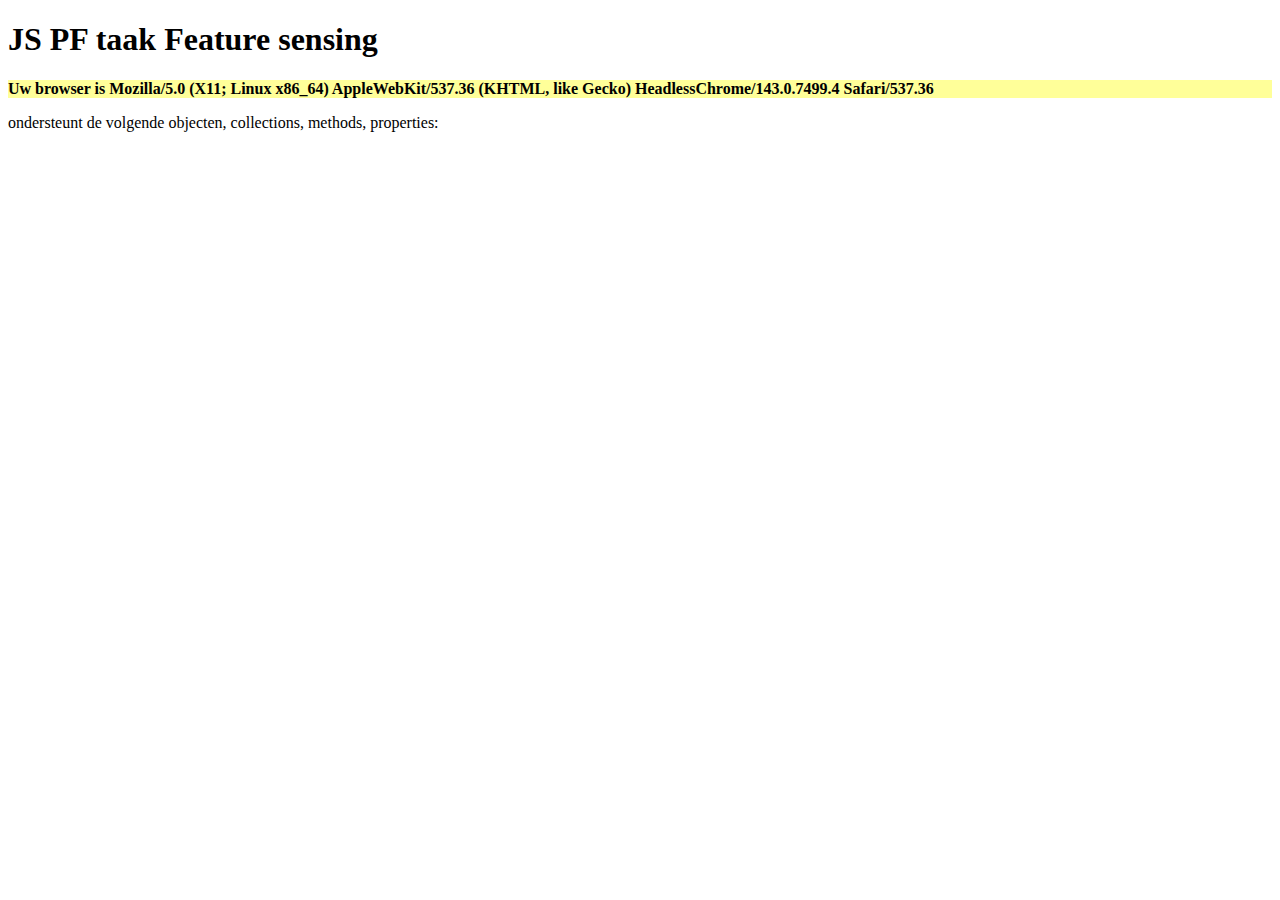
<file: Feature sensing/index.html>
<!DOCTYPE HTML>
<html>
  
  <head>
    <meta charset="utf-8">
    <title>JS PF taak: feature sensing</title>
    <link rel="stylesheet" type="text/css" href="stylesheet.css">
  </head>

  <body>

    <h1>JS PF taak Feature sensing</h1>
    <div id="browserTest"></div>
    <p> ondersteunt de volgende objecten, collections, methods, properties:</p>
    <div id="featureLijst"></div>

    <script src="script.js"></script>
  </body>
  
</html>
</file>
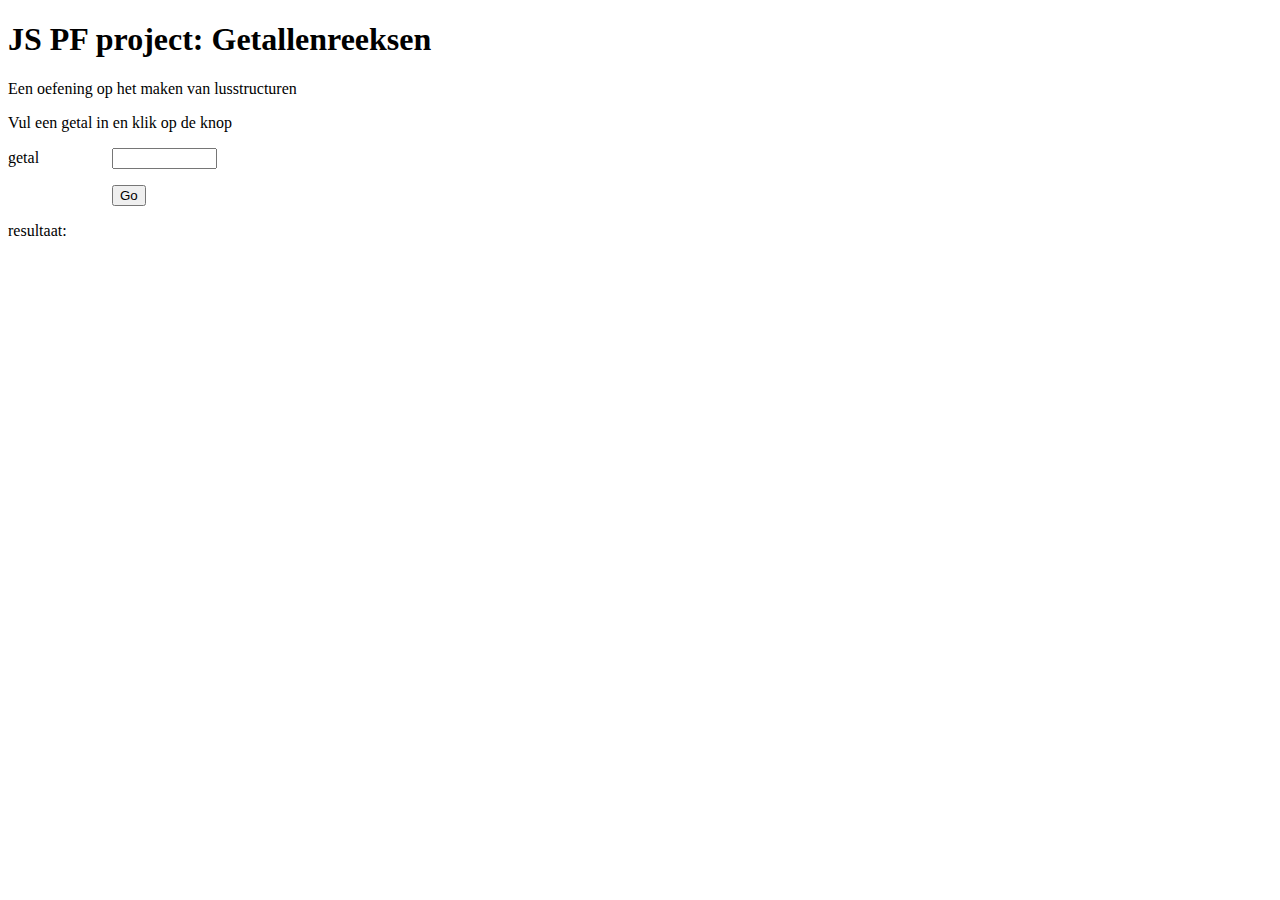
<file: Getallenreeksen/index.html>
<!DOCTYPE HTML>
<html>
  <head>
    <meta charset="utf-8">
    <title>JS PF project: Getallenreeksen</title>
    <link rel="stylesheet" type="text/css" href="stylesheet.css">
  </head>

  <body>
    
    <article id="container">
      <h1>JS PF project: Getallenreeksen</h1>
      <p>Een oefening op het maken van lusstructuren</p>
      <section>
        <p>Vul een getal in en klik op de knop</p>
        <form name="frmGetallenreeksen" id="frmGetallenreeksen" method="get" action="">
          <p>
            <label for="getal">getal</label>
            <input type="text" name="getal" id="getal" size="10" />
          </p>
          <p>
            <label></label>
            <button type="button" id="deKnop">Go</button>
          </p>
          <p>
            <label>resultaat:</label>
          <div id="output"></div>
          </p>
        </form>
      </section>
    </article>
    <script src="script.js"></script>
  </body>
</html>
</file>
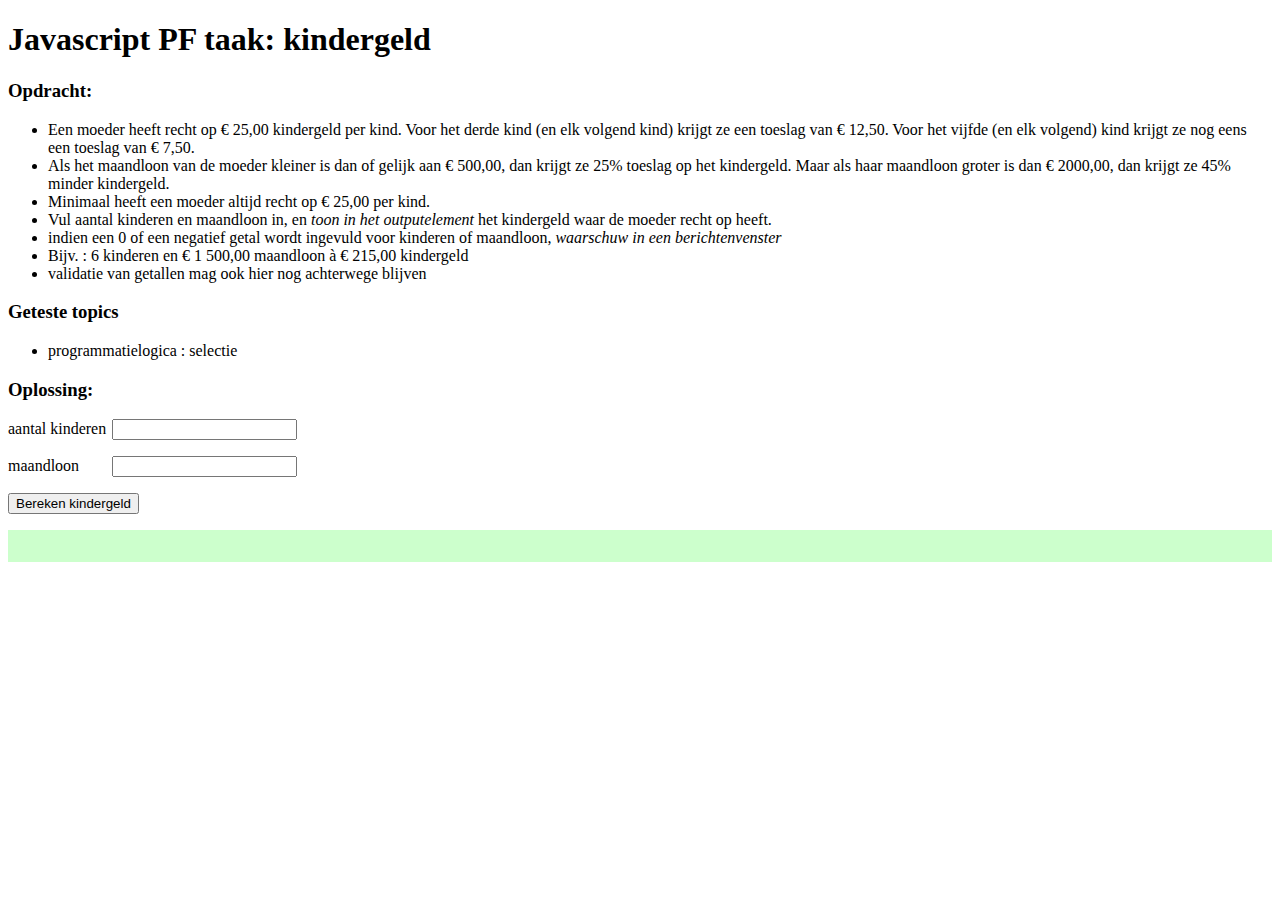
<file: Kindergeld/index.html>
<!DOCTYPE HTML>
<html>

  <head>
    <meta charset="utf-8">
    <title>JS PF taak: kindergeld</title>
    <link rel="stylesheet" type="text/css" href="stylesheet.css">
  
  </head>
  <body>

    <h1>Javascript PF taak: kindergeld</h1>

    <h3>Opdracht: </h3>
      <ul>
        <li>
            Een moeder heeft recht op &euro; 25,00 kindergeld per kind. Voor het       
            derde kind (en elk volgend kind) krijgt ze een toeslag van &euro; 12,50. Voor       
            het vijfde (en elk volgend) kind krijgt ze nog eens een toeslag van &euro; 7,50.
        </li>
        <li>
            Als het maandloon van de moeder kleiner is dan of gelijk aan &euro;       
            500,00, dan krijgt ze 25% toeslag op het kindergeld. Maar als haar       
            maandloon groter is dan    &euro; 2000,00, dan krijgt ze 45% minder kindergeld.
        </li>
        <li> 
            Minimaal heeft een moeder altijd recht op &euro; 25,00 per kind.
        </li>
        <li>
            Vul aantal kinderen en maandloon in, en <i>toon in het outputelement</i> het kindergeld waar de moeder recht op heeft. 
        </li>
        <li>
            indien een 0 of een negatief getal wordt ingevuld voor kinderen of maandloon, <em>waarschuw in een berichtenvenster</em>
        </li>
        <li>
            Bijv. : 6 kinderen en &euro; 1 500,00 maandloon &agrave; &euro; 215,00 kindergeld
        </li>
        <li>
            validatie van getallen mag ook hier nog achterwege blijven
        </li>
      </ul>

    <h3>Geteste topics</h3>
      <ul>
        <li>programmatielogica : selectie</li>
      </ul>

    <h3>Oplossing: </h3>
      <form name="frmKindergeld" id="frmKindergeld" method="get" action="">
        <p>
          <label for="kinderen">aantal kinderen</label>
          <input type="text" name="kinderen" id="kinderen">
        </p>
        <p>
          <label for="maandloon">maandloon</label>
          <input type="text" name="maandloon" id="maandloon">
        </p>
        <p>
          <button type="button" id="deKnop">Bereken kindergeld</button>
        </p>
      </form> 

    <div class="vb" id="output"></div>

    <script src="script.js"></script>

  </body>

</html>
</file>
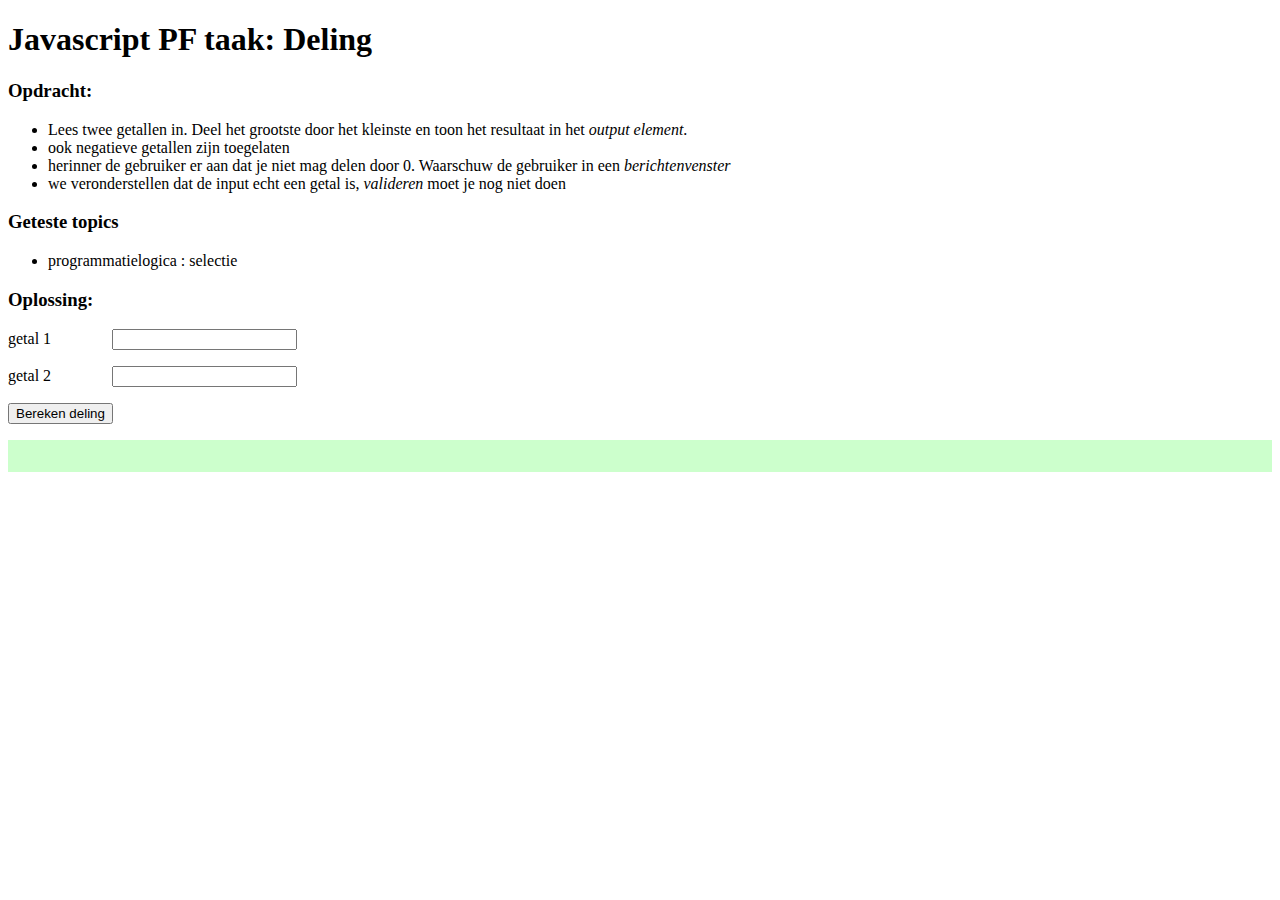
<file: Opdracht Examenresultaten/index.html>
<!DOCTYPE HTML>
<html>
  <head>
    <meta charset="utf-8">
    <title>JS PF taak: deling</title>
    <link rel="stylesheet" type="text/css" href="stylesheet.css">
  </head>

  <body>
    <h1>Javascript PF taak: Deling</h1>
    
    <h3>Opdracht: </h3>
    <ul>
      <li>Lees twee getallen in. Deel het grootste door het kleinste en toon het resultaat in het <em>output element</em>. </li>
      <li>ook negatieve getallen zijn toegelaten</li>
      <li>herinner de gebruiker er aan dat je niet mag delen door 0. Waarschuw de gebruiker  in een  <em>berichtenvenster</em></li>
      <li>we veronderstellen dat de input echt een getal is, <em>valideren</em> moet je nog niet doen</li>
    </ul>
    <h3>Geteste topics</h3>
    <ul>
      <li>programmatielogica : selectie</li>  
    </ul>
    
    <h3>Oplossing: </h3>
      <form name="frmDeling" id="frmDeling" method="get" action="#">
        <p>
          <label for="getal1">getal 1</label>
          <input type="text" name="getal1" id="getal1">
        </p>
        <p>
          <label for="getal2">getal 2</label>
          <input type="text" name="getal2" id="getal2">
        </p>
        <p>
          <button type="button" id="deKnop" onclick="bereken()">Bereken deling</button>
        </p>
      </form> 

    <div class="vb" id="output"></div>

    <script src="script.js"></script>
    
    </body>
</html>
</file>
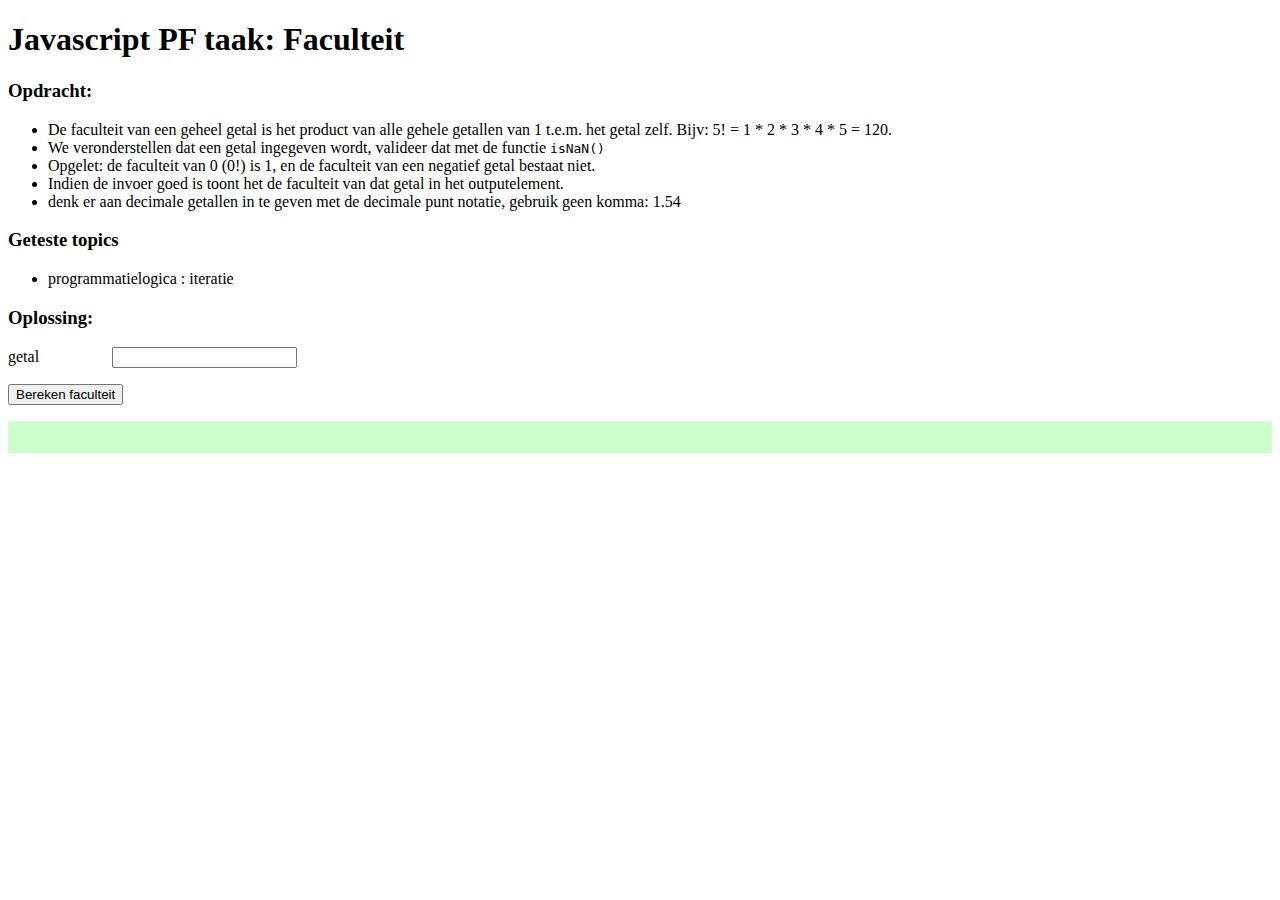
<file: Opdracht Getallenreeksen/index.html>
<!DOCTYPE HTML>
<html>

  <head>
    <meta charset="utf-8">
    <title>JS PF taak: faculteit</title>
    <link rel="stylesheet" type="text/css" href="stylesheet.css">
  </head>

  <body>

    <h1>Javascript PF taak: Faculteit</h1>

    <h3>Opdracht: </h3>
      <ul>
        <li>De faculteit van een geheel getal is het product van alle gehele getallen van 1 t.e.m. het getal zelf. Bijv: 	5! = 1 * 2 * 3 * 4 * 5 = 120. </li>
        <li>We veronderstellen dat een getal ingegeven wordt, valideer dat met de functie <code>isNaN()</code></li>
        <li>Opgelet: de faculteit van 0 (0!) is 1, en de faculteit van een negatief getal bestaat niet. </li>
        <li>Indien de invoer goed is toont het de faculteit van dat getal in het outputelement. </li>
        <li>denk er aan decimale getallen in te geven met de decimale punt notatie, gebruik geen komma: 1.54</li>
      </ul>
    
    <h3>Geteste topics</h3>
      <ul>
        <li>programmatielogica : iteratie</li>
      </ul>
  
    <h3>Oplossing: </h3>
      <form name="frmFaculteit" id="frmFaculteit" method="get" action="">
        <p>
          <label for="getal">getal</label>
          <input type="text" name="getal" id="getal">
        </p>
        <p>
          <button type="button" id="deKnop" onclick = "fact()">Bereken faculteit</button>
        </p>
      </form> 

      <div class="vb" id="output"></div>
      

      <script src="script.js"></script>

  </body>

</html>
</file>
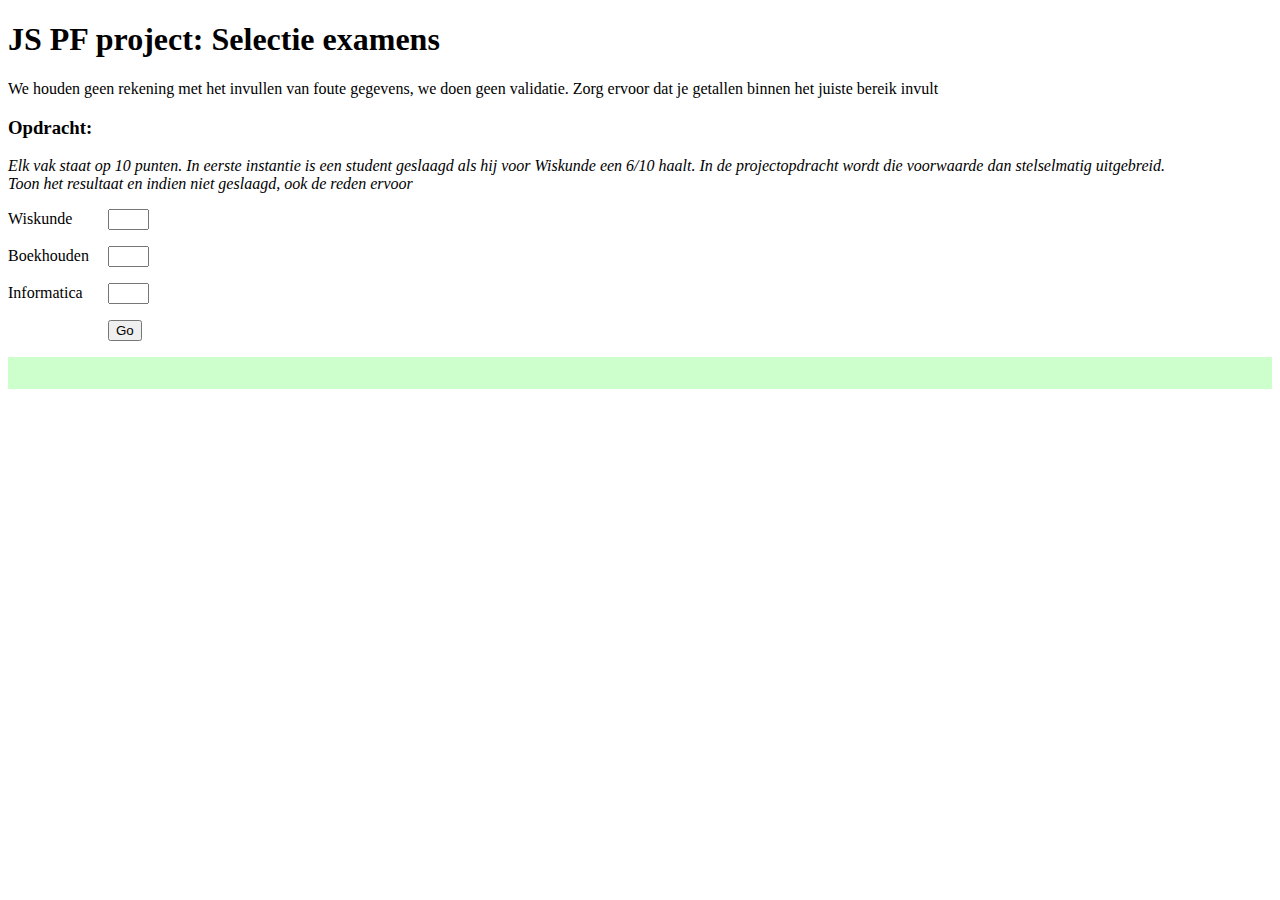
<file: Selectie examens/index.html>
<!DOCTYPE html PUBLIC "-//W3C//DTD XHTML 1.0 Strict//EN" "http://www.w3.org/TR/xhtml1/DTD/xhtml1-strict.dtd">
<html xmlns="http://www.w3.org/1999/xhtml">
  <head>
    <meta http-equiv="Content-Type" content="text/html; charset=iso-8859-1" />
    <title>JS PF project: Selectie examens</title>
    <link rel="stylesheet" type="text/css" href="stylesheet.css">
  </head>
  
  <body>
    
    <h1>JS PF project: Selectie examens</h1>
    <p>We houden geen rekening met het invullen van foute gegevens, we doen geen validatie. Zorg ervoor dat je getallen binnen het juiste bereik invult</p>
    <h3>Opdracht:</h3>
    <p>
        <cite>Elk vak staat op 10 punten. In eerste instantie is een student geslaagd als hij voor Wiskunde een 6/10 haalt. 
            In de projectopdracht wordt die voorwaarde dan stelselmatig uitgebreid. <br />
            Toon het resultaat en indien niet geslaagd, ook de reden ervoor 
        </cite>
    </p>
    
    <form>
      <p>
        <label>Wiskunde</label>
        <input type="text" name="wiskunde" id="wiskunde" size="2" />
      </p>
      <p>
        <label>Boekhouden</label>
        <input type="text" name="boekhouden" id="boekhouden" size="2" />
      </p>
      <p>
        <label>Informatica</label>
        <input type="text" name="informatica" id="informatica" size="2" />
      </p>
      <p>
        <label></label>
        <button id= "goKnop" type="button">Go</button>
      </p>
    </form>
  
    <div id="output">
      <script src="script.js"></script>
    </div>
</body>

</html>
</file>
<file: Feature sensing/stylesheet.css>
.rood {
  background-color:#FF8ABF;
}
.groen {
  background-color:#FFFF99;
}
#browserTest {
  background-color:#FFFF99;
  font-weight:bold;
}
#featureLijst {
  width:500px;
}
.support {
  float:right;
}
ul {
  background-color:#D8E6F3;
}
li {
  margin:0.2em;
}
</file>
<file: Getallenreeksen/stylesheet.css>
label {
	display:inline-block;
	width:100px;
}
output {
	background-color:#CCFFCC;
	padding:1em;
}
</file>
<file: Kindergeld/stylesheet.css>
label {
  display:inline-block;
  width:100px;
}
div.vb {
  background-color:#CCFFCC;
  padding:1em;
}
</file>
<file: Opdracht Examenresultaten/stylesheet.css>
label {
	display:inline-block;
	width:100px;
}
div.vb {
	background-color:#CCFFCC;
	padding:1em;
}
</file>
<file: Opdracht Getallenreeksen/stylesheet.css>
label {
	display:inline-block;
	width:100px;
}
div.vb {
	background-color:#CCFFCC;
	padding:1em;
}
</file>
<file: Selectie examens/stylesheet.css>
label {
    display:inline-block;
    width:6em;
  }
  #output {
    background-color:#CFC;
    padding:1em;
  }
</file>
